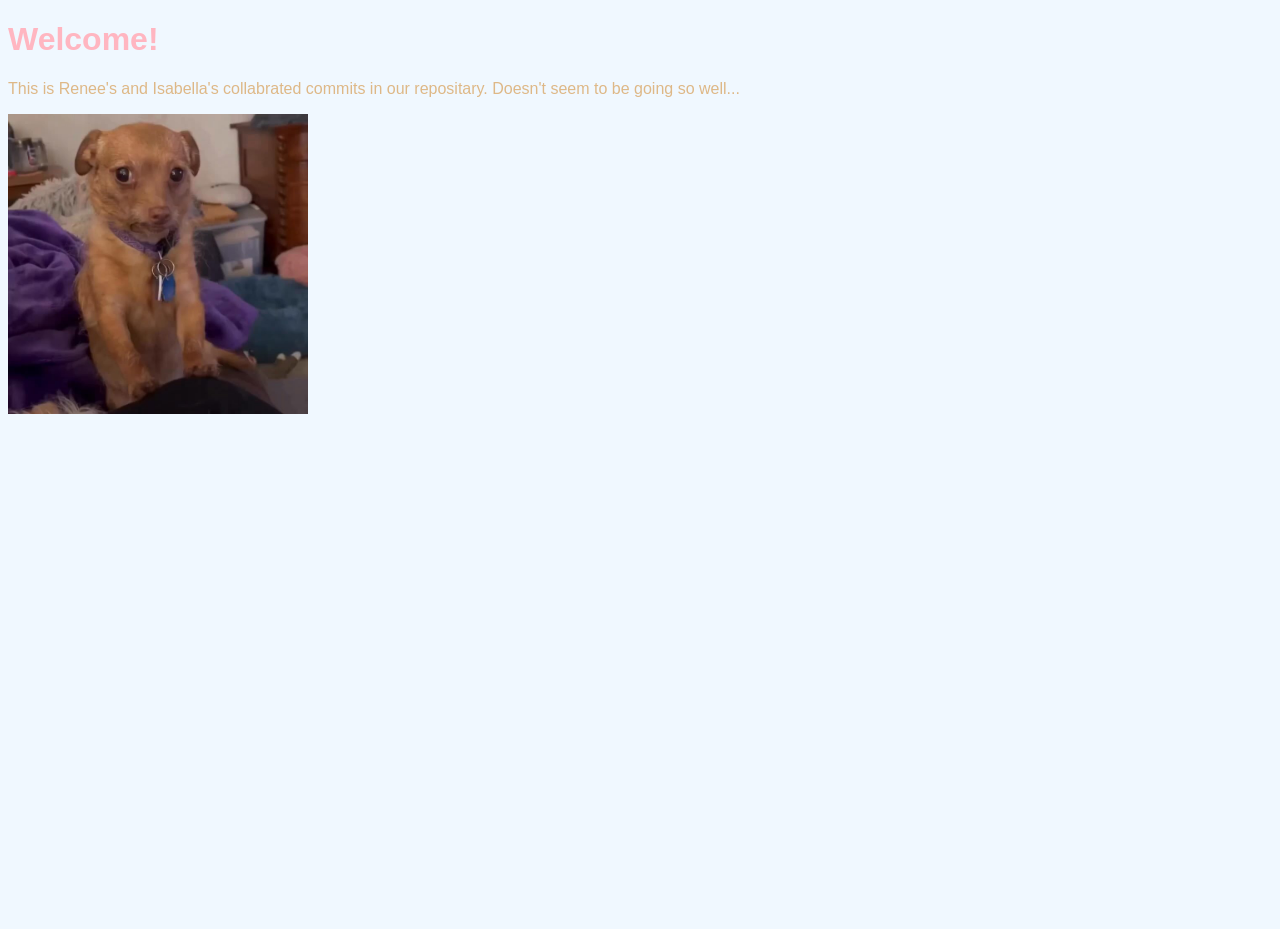
<file: week-4/index.html>
<!doctype html>
<html>
  <head>
    <title>Week4 Repositary</title>
    <link rel='stylesheet' href='style.css'>
  </head>
  <body>
    <h1>Welcome!</h1>
    <p>This is Renee's and Isabella's collabrated commits in our repositary. Doesn't seem to be going so well...</p>
    <img style="width:300px" src="dog.jpg">
  </body>
</html>
</file>
<file: week-4/style.css>
body {
  background-color: aliceblue;
  min-height: 100vh;
}
h1{
  font-family: sans-serif;
  color: lightpink;
}
p{
  font-family: sans-serif;
  color:burlywood;
}
</file>
